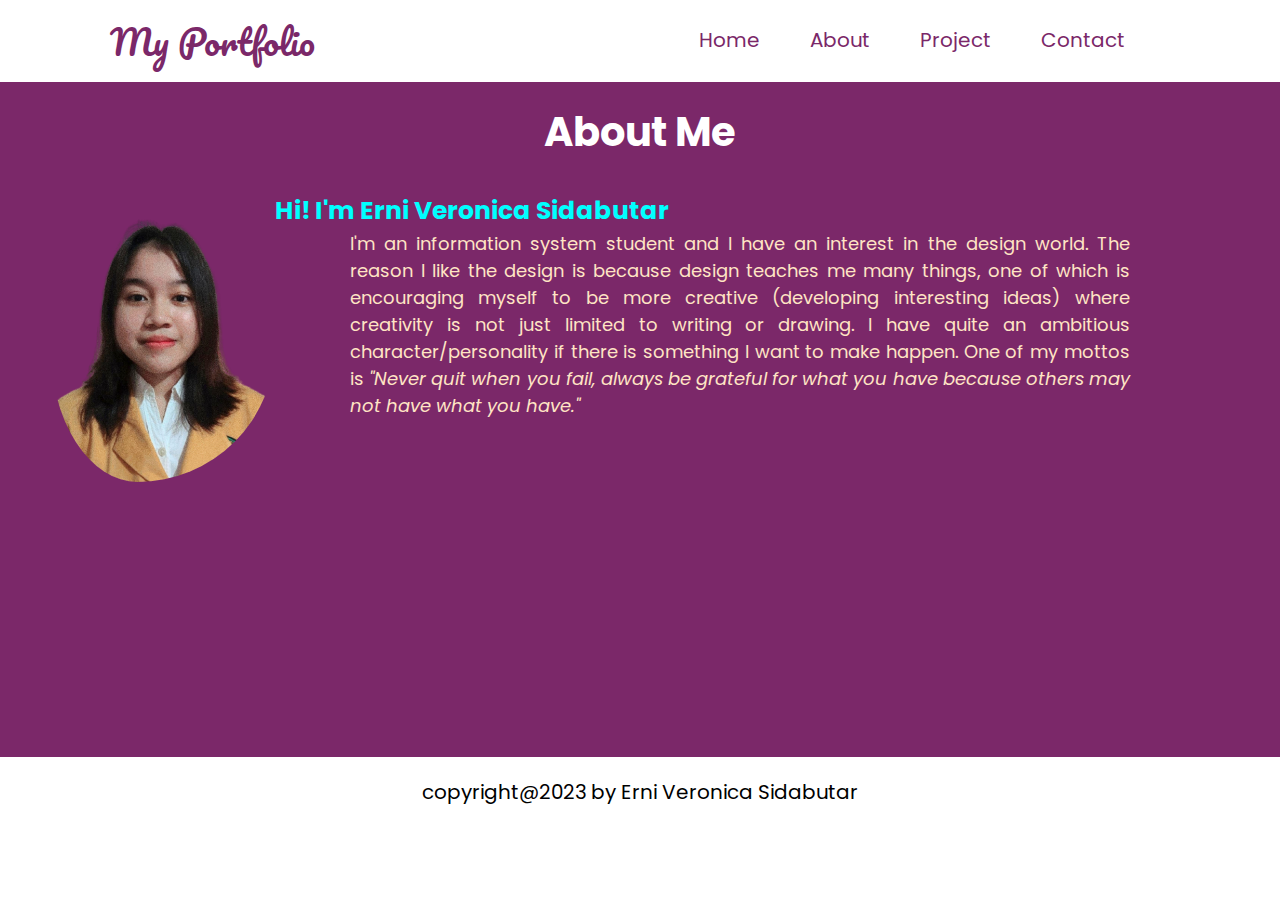
<file: about.html>
<!DOCTYPE html>
<html lang="en">
<head>
    <meta charset="UTF-8">
    <meta http-equiv="X-UA-Compatible" content="IE=edge">
    <meta name="viewport" content="width=device-width, initial-scale=1.0">
    <title>My Portofolio</title>
    <link rel="stylesheet" href="style.css">
    
</head>
<body>
    
    <header>
        <div class="logo">My Portfolio</div>
        <nav class="navbar">
            <ul>
                <li><a href="index.html">Home</a></li>
                <li><a href="about.html">About</a></li>
                <li><a href="project.html">Project</a></li>
                <li><a href="contact.html">Contact</a></li>
            </ul>
        </nav>
    </header>

    <section class="about">
        <div class="main-about">
            <h1>About Me</h1>
            <img class="gambar1"src="gambar.png">
            <h2>Hi! I'm Erni Veronica Sidabutar </h2>
            <p>I'm an information system student and I have an interest in the design world.
                The reason I like the design is because design teaches me many things, one of which is encouraging myself to be more creative (developing interesting ideas) where creativity is not just limited to writing or drawing.
                I have quite an ambitious character/personality if there is something I want to make happen. One of my mottos is <i>"Never quit when you fail, always be grateful for what you have because others may not have what you have."</i></p>
            </div>
    </section>

      <footer>
        <div class="main-footer">
        <a href="https://instagram.com/"><i class="fa-brands fa-instagram"></i></a>
        <p>copyright@2023 by Erni Veronica Sidabutar</h1>
        </div>
      </footer>

</body>
</html>
</file>
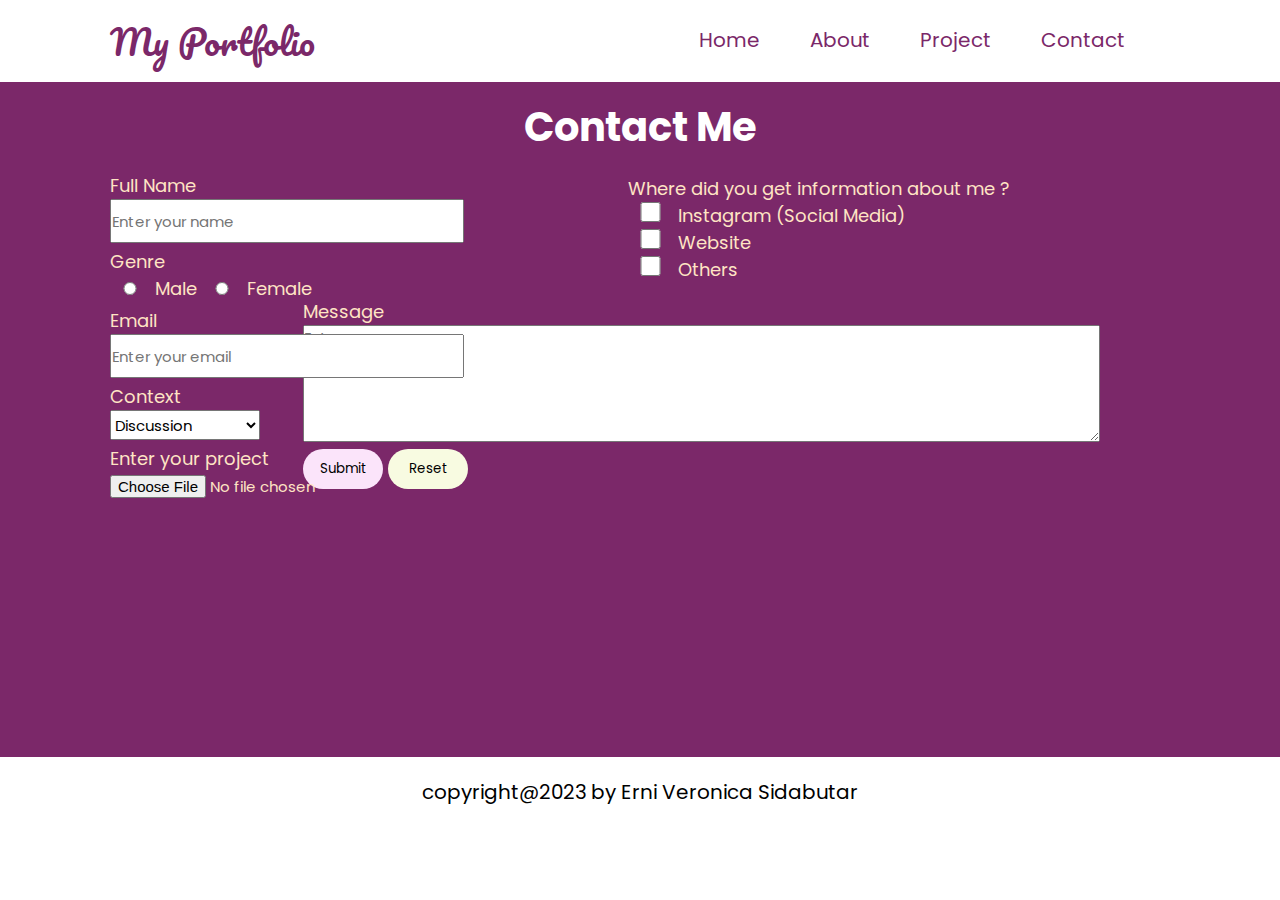
<file: contact.html>
<!DOCTYPE html>
<html lang="en">
<head>
    <meta charset="UTF-8">
    <meta http-equiv="X-UA-Compatible" content="IE=edge">
    <meta name="viewport" content="width=device-width, initial-scale=1.0">
    <title>My Portfolio</title>
    <link rel="stylesheet" href="style.css">
    
</head>
<body>
    
    <header>
        <div class="logo">My Portfolio</div>
        <nav class="navbar">
            <ul>
                <li><a href="index.html">Home</a></li>
                <li><a href="about.html">About</a></li>
                <li><a href="project.html">Project</a></li>
                <li><a href="contact.html">Contact</a></li>
            </ul>
        </nav>
    </header>

    <section class="contact">
        <div class="main-contact">
            <h1>Contact Me</h1>
            <form>
                <div class="name">
                <label>Full Name</label><br>
                <input type="text" placeholder="Enter your name" required></div>

                <div class="genre">
                <label>Genre</label><br>
                <input type="radio" name="1" required /> Male
                <input type="radio" name="1" required/> Female</div>

                <div class="email">
                <label>Email</label><br>
                <input type="email" placeholder="Enter your email" required></div>

                <div class="context">
                <label>Context</label><br>
                <select>
                    <option value="Discussion">Discussion</option>
                    <option value="Discussion">Hire</option>
                </select></div>

                <div class="ask">
                <label>Where did you get information about me ?</label><br>
                <input type="checkbox" id="ig">
                <label for="ig">Instagram (Social Media)</label><br>
                <input type="checkbox" id="web">
                <label for="web">Website</label><br>
                <input type="checkbox" id="oth">
                <label for="oth">Others</label></div>

                <div class="file">
                <label>Enter your project</label><br><input type="file"><br>

                <div class="message">
                <label>Message</label><br>
                <textarea cols="60" rows="5" placeholder="Enter your message" required></textarea><br>
                <button type="submit" class="submit">Submit</button>
                <button type="reset" class="reset">Reset</button>
                </div>

            </form>

        </div>
    </section>

      <footer>
        <div class="main-footer">
        <p>copyright@2023 by Erni Veronica Sidabutar</h1>
        </div>
      </footer>

</body>
</html>
</file>
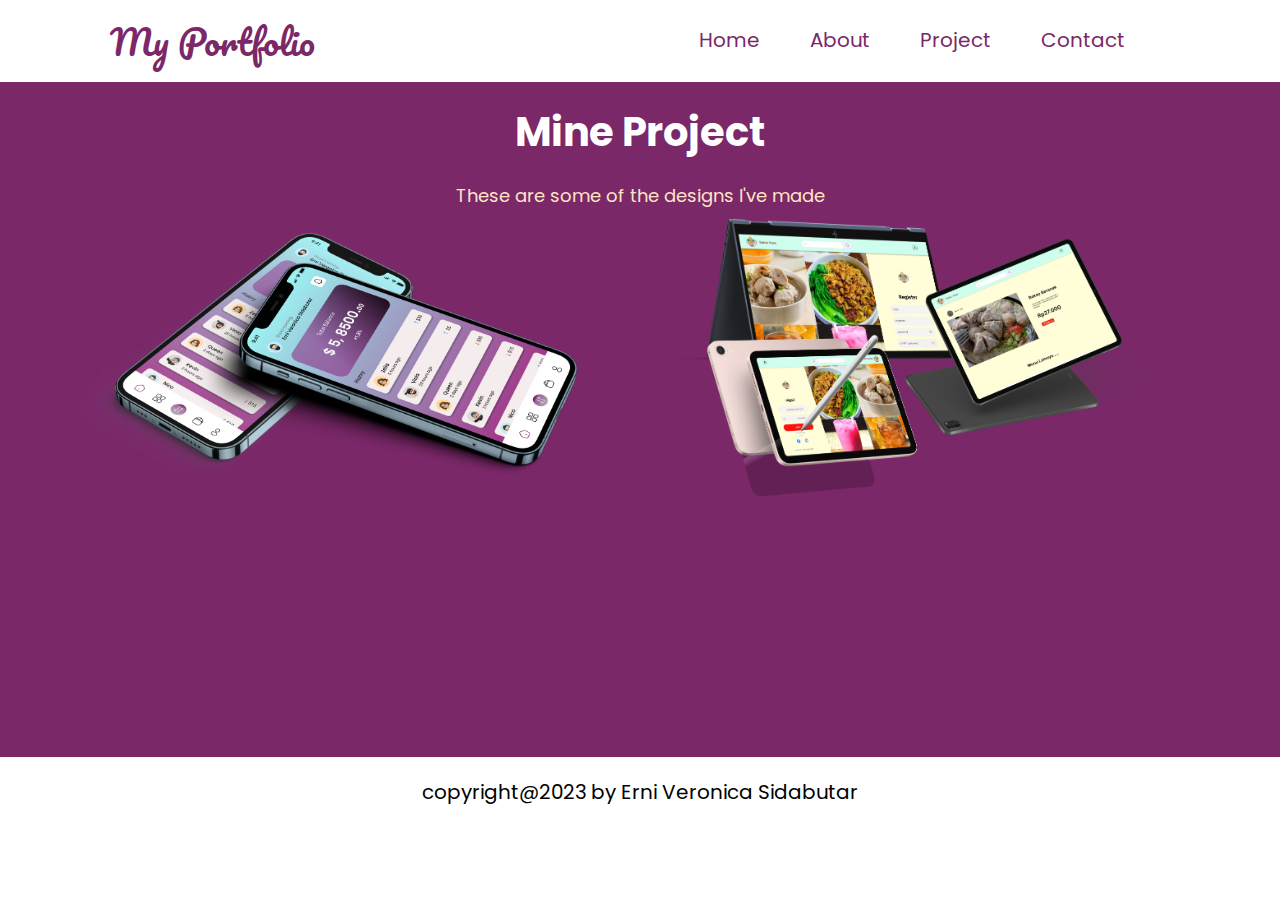
<file: project.html>
<!DOCTYPE html>
<html lang="en">
<head>
    <meta charset="UTF-8">
    <meta http-equiv="X-UA-Compatible" content="IE=edge">
    <meta name="viewport" content="width=device-width, initial-scale=1.0">
    <title>My Portofolio</title>
    <link rel="stylesheet" href="style.css">
    
</head>
<body>
    
    <header>
        <div class="logo">My Portfolio</div>
        <nav class="navbar">
            <ul>
                <li><a href="index.html">Home</a></li>
                <li><a href="about.html">About</a></li>
                <li><a href="project.html">Project</a></li>
                <li><a href="contact.html">Contact</a></li>
            </ul>
        </nav>
    </header>

    <section class="project">
        <div class="main-project">
            <h1>Mine Project</h1>
            <p>These are some of the designs I've made</p>
            <img class="project1"src="project1.png">
            <img class="project2"src="project2.png">
        </div>
    </section>

      <footer>
        <div class="main-footer">
        <p>copyright@2023 by Erni Veronica Sidabutar</h1>
        </div>
      </footer>

</body>
</html>
</file>
<file: style.css>
@import url("https://fonts.googleapis.com/css2?family=Pacifico&display=swap");
@import url('https://fonts.googleapis.com/css2?family=Alata&family=Poppins:wght@400;500&display=swap');

*{
    margin: 0;
    padding: 0;
    font-family: 'Poppins', sans-serif; 
}


/* header start */
header{
    display: flex;
    justify-content: space-between;
    padding: 0px 100px;
    
}

.logo{
    font-family: "Pacifico", cursive;
    font-size: 35px;
    color:#7B2869;
    padding: 10px 10px;
}

.navbar ul {
    display: flex;
    list-style-type: none;
    text-decoration: none;
    padding: 20px 30px;
}

.navbar ul li a{
    display: block;
    color: #7B2869;
    font-size: 20px;
    padding: 5px 25px;
    text-decoration: none;
    border-radius: 50px;
}

.navbar ul li a:hover{
    color: white;
    background-color:#7B2869;
} 
/* header end */


/* home start */
.home,.about,.project,.contact{
    background-color:#7B2869;
    min-height: 75vh;
}

.main-home h1{
    font-size: 40px;
    color: white;
    padding: 100px 0px 0px 200px;
}

span{
    color: #FFCEFE;
}

.main-home h2{
    font-size: 55px;
    color: rgb(110, 250, 247);
    padding: 20px 200px;
}

.main-home p{
    font-size: 20px;
    color:  rgb(110, 250, 247);
    padding: 5px 200px;
}

.gambar{
    height: 400px;
    float: right;
    padding: 30px 100px 0px 0px;
}
/* home end*/


/* about start */
.main-about h1, .main-project h1{
    font-size: 40px;
    text-align: center;
    padding: 20px 20px;
    color: white;
}

.main-about h2{
    font-size: 25px;
    padding: 10px 0px 0px 100px;
    color: aqua;
}

.main-about p{
    font-size: 18px;
    padding: 0px 150px 0px 350px;
    text-align: justify;
    color: bisque;
}

.gambar1{
    height: 300px;
    float: left;
    padding: 0px 0px 0px 50px;
    border-radius: 350px;
}
/* about end */


/* project start */
.project1, .project2{
    height: 280px;
    padding-top: 10px;
    padding-left: 80px;
}

.main-project p{
    font-size: 18px;
    text-align: center;
    color: bisque;
}
/* project end */

/* contact start */
.main-contact h1{
    font-size: 40px;
    text-align: center;
    padding: 15px 15px;
    color: white;
}

form{
    padding: 0px 20px 0px 100px;
    font-size: 18px;
    color: bisque;
}

input, textarea{
    font-size: 15px;
}

.name, .genre, .email, .context, .file{
    padding: 0px 0px 5px 10px;
}

.name input, .email input{
    width: 350px;
    height: 40px;
    padding-top: -100px;
}

.genre input{
    width: 40px;
}

select{
    width: 150px;
    height: 30px;
    font-size: 15px;
}

.ask{
    float: right;
    margin-top: -270px;
    margin-right: 250px;
}

.ask input{
    width: 45px;
    height: 20px;
}

.file input{
    font-size: 15px;
    padding: 2px 0px 10px 0px;
}

.message{
    float: right;
    margin-top: -210px;
    margin-right: 160px;
}

button{
    width: 80px;
    height: 40px;
    border-radius: 50px;
    border: 1px;
}

button.submit{
    background-color: #fbe4fa;
}

button.reset{
    background-color: rgb(248, 251, 225);
}
/* contact end */

/* footer start */
footer{
    min-height: 11.5vh;
}

.main-footer p{
    font-size: 20px;
    text-align: center;
    padding: 20px 20px;
}
/* footer end */
</file>
